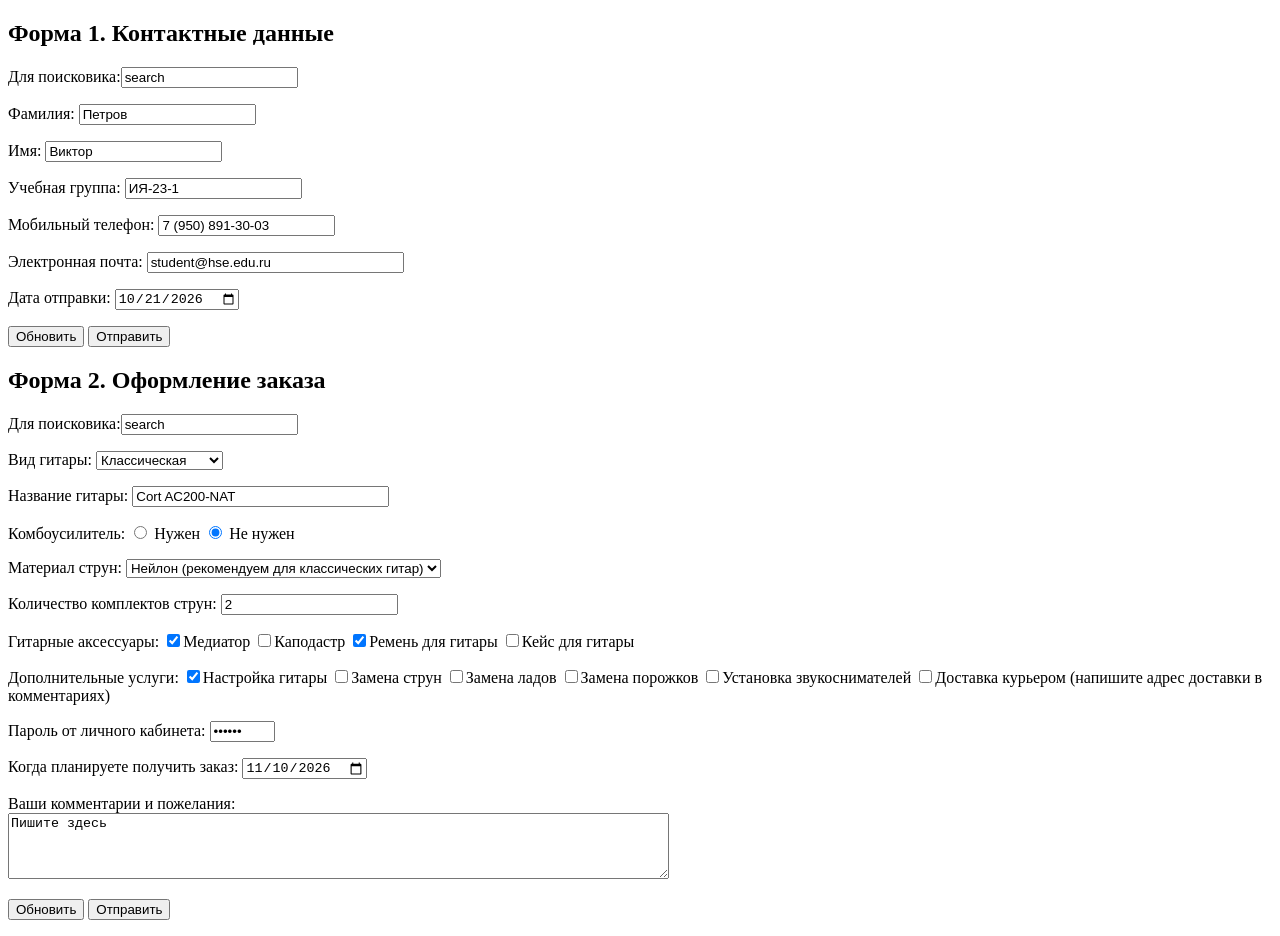
<file: controltask1/forms/form1.html>
<!DOCTYPE html>
<html lang="ru">

<head>
    <meta charset="UTF-8">
    <title>Формы. Отправляем данные на сервер</title>
</head>

<body>
    <h2 align="left">Форма 1. Контактные данные</h2>
    <form action="https://www.bing.com/search?" id="form1" name="UserEnter" target="_blank">       
        <p>Для поисковика:<input name="q" value="search"></p>
        <p>Фамилия: <input type="text" name="last_name" size=20 value="Петров"></p>
        <p>Имя: <input type="text" name="name" size=20 value="Виктор"></p>
        <p>Учебная группа: <input type="text" name="group" size="20" value="ИЯ-23-1"></p>
        <p>Мобильный телефон: <input type="tel" name="phone" pattern="7 \([0-9]{3}\) [0-9]{3}-[0-9]{2}-[0-9]{2}" value="7 (950) 891-30-03" required> </p>
        <p>Электронная почта: <input type="text" name="email" size="30" value="student@hse.edu.ru"> </p>
        <p>Дата отправки: <input type="date" name="user_date" value="2026-10-21"></p>
        <p>
            <input type="reset" name="reset1" value="Обновить">
            <input type="submit" name="submit1" value="Отправить">
        </p>
    </form>


    <h2 align="left">Форма 2. Оформление заказа</h2>
    <form action="https://www.bing.com/search?" id="form2" name="UserEnter" target="_blank">
        <p>Для поисковика:<input name="q" value="search"></p>

        <p>Вид гитары:
            <select name="guitar">
                <option value="classical">Классическая</option>
                <option value="acoustic">Акустическая</option>
                <option value="electric">Электрогитара</option>
                <option value="acoustic-electric">Электроакустика</option>
                <option value="semi-acoustic">Полуакустика</option>
            </select>
        </p>

        <p>Название гитары:
            <input type="text" name="guitar_name" size="30" value="Cort AC200-NAT">
        </p>


        <p>Комбоусилитель:
            <input type="radio" name="amp"> Нужен
            <input type="radio" name="amp" checked> Не нужен
        </p>


        <p>Материал струн:
            <select name="strings">
               <option value="nylon">Нейлон (рекомендуем для классических гитар)</option>
               <option value="bronze">Бронза</option>
               <option value="ph_bronze">Фосфорная бронза</option>
               <option value="nikel">Никель</option>
               <option value="steel">Нержавеющая сталь</option>
            </select>
        </p>

        <p>Количество комплектов струн:
            <input type="number" min="1" name="quantity" size="10" value="2">
        </p>

        <p>Гитарные аксессуары:
            <input type="checkbox" name="pick" checked>Медиатор
            <input type="checkbox" name="capo">Каподастр
            <input type="checkbox" name="belt" checked>Ремень для гитары
            <input type="checkbox" name="case">Кейс для гитары    
        </p>

        <p>Дополнительные услуги:
            <input type="checkbox" name="tune" checked>Настройка гитары
            <input type="checkbox" name="strings">Замена струн
            <input type="checkbox" name="frets">Замена ладов
            <input type="checkbox" name="bridges">Замена порожков
            <input type="checkbox" name="pickups">Установка звукоснимателей
            <input type="checkbox" name="delivery">Доставка курьером (напишите адрес доставки в комментариях)
        </p>

        <p>Пароль от личного кабинета:
            <input type="password" name="password" size="6" value="167671">
        </p>

        <p>Когда планируете получить заказ:
            <input type="date" name="user_date" value="2026-11-10">
        </p>

        <p>Ваши комментарии и пожелания:
            <br>
            <textarea cols="80" rows=4 name="textarea">Пишите здесь</textarea>
        </p>

        <p>
            <input type="reset" name="reset2" value="Обновить">
            <input type="submit" name="submit2" value="Отправить">
        </p>
    </form>

</body>

</html>
</file>
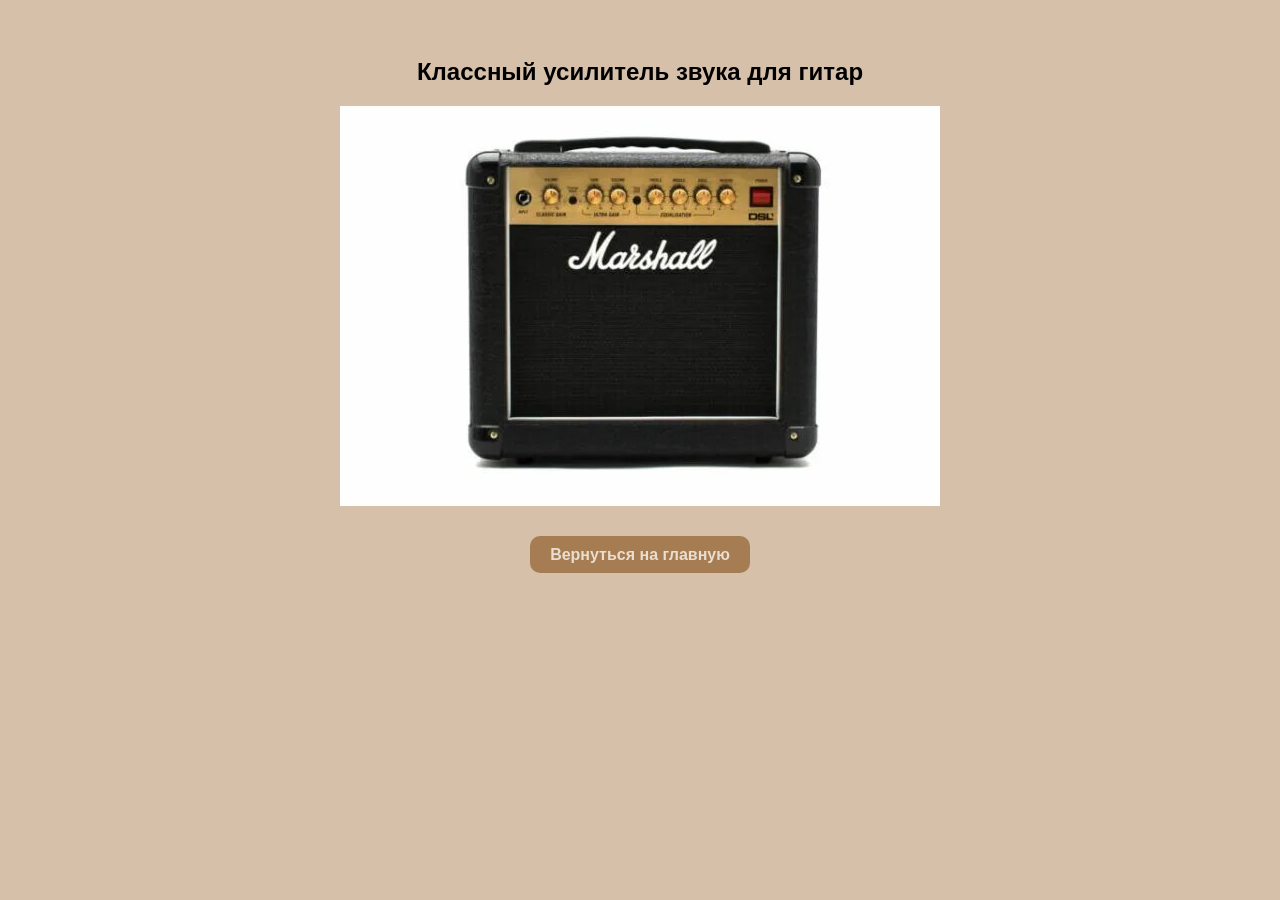
<file: controltask1/main/amp.html>
<!DOCTYPE html>
<html>
<head>
    <meta charset="utf-8">
    <title>Комбоусилитель</title>
</head>
<body style="font-family: 'Open Sans', sans-serif; text-align: center; background-color: #d7c0aa; padding-top: 30px;">

    <h2>Классный усилитель звука для гитар</h2>

    <img src="./amp.jpg" width="600" height="400">
    
    <br><br><br>

    <a href="./index.html" style="background-color: #a67c52; color: rgb(234, 223, 207); text-decoration: none; padding: 10px 20px; border-radius: 10px; font-weight: bold;">Вернуться на главную</a>

</body>
</html>
</file>
